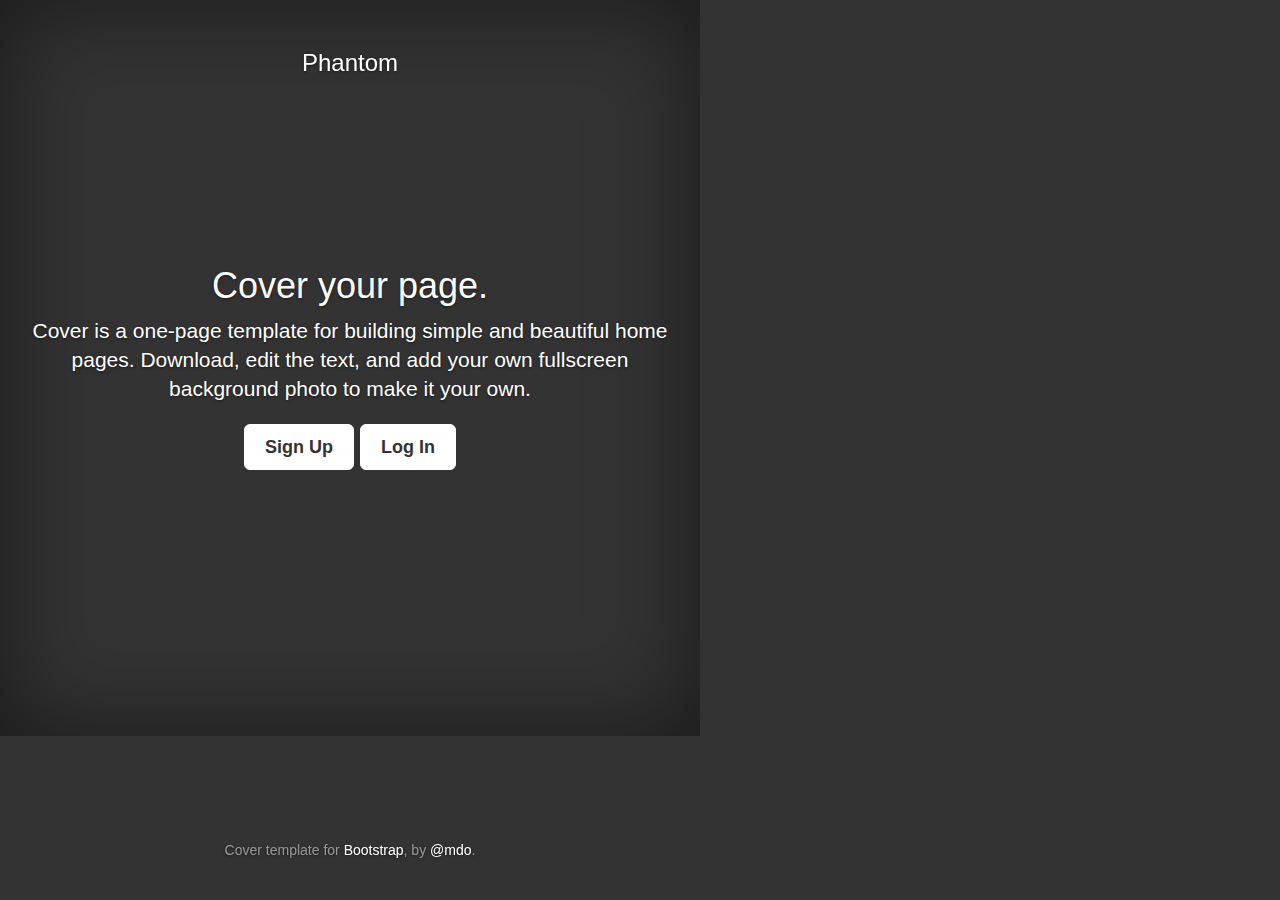
<file: demoDay/home.html>
<!DOCTYPE html>
<!-- saved from url=(0040)http://getbootstrap.com/examples/cover/# -->
<html lang="en"><head><meta http-equiv="Content-Type" content="text/html; charset=UTF-8">
    
    <meta http-equiv="X-UA-Compatible" content="IE=edge">
    <meta name="viewport" content="width=device-width, initial-scale=1">
    <!-- The above 3 meta tags *must* come first in the head; any other head content must come *after* these tags -->
    <meta name="description" content="">
    <meta name="author" content="">
    <link rel="icon" href="https://www.shareicon.net/data/128x128/2016/04/04/744742_spooky_512x512.png">

    <title>Phantom</title>

    <!-- Bootstrap core CSS -->
    <link href="./home/bootstrap.min.css" rel="stylesheet">

    <!-- IE10 viewport hack for Surface/desktop Windows 8 bug -->
    <link href="./home/ie10-viewport-bug-workaround.css" rel="stylesheet">

    <!-- Custom styles for this template -->
    <link href="./home/cover.css" rel="stylesheet">

    <!-- Just for debugging purposes. Don't actually copy these 2 lines! -->
    <!--[if lt IE 9]><script src="../../assets/js/ie8-responsive-file-warning.js"></script><![endif]-->
    <script src="./home/ie-emulation-modes-warning.js.download"></script>

    <!-- HTML5 shim and Respond.js for IE8 support of HTML5 elements and media queries -->
    <!--[if lt IE 9]>
      <script src="https://oss.maxcdn.com/html5shiv/3.7.3/html5shiv.min.js"></script>
      <script src="https://oss.maxcdn.com/respond/1.4.2/respond.min.js"></script>
    <![endif]-->
  </head>

  <body>

    <div class="site-wrapper">

      <div class="site-wrapper-inner">

        <div class="cover-container">

          <div class="masthead clearfix">
            <div class="inner">
              <h3 class="<cover-heading></cover-heading>">Phantom</h3>
              <nav>
                <!-- <ul class="nav masthead-nav">
                  <li class="active"><a href="http://getbootstrap.com/examples/cover/#">Home</a></li>
                  <li><a href="http://getbootstrap.com/examples/cover/#">Features</a></li>
                  <li><a href="http://getbootstrap.com/examples/cover/#">Contact</a></li>
                </ul> -->
              </nav>
            </div>
          </div>

          <div class="inner cover">
            <h1 class="cover-heading">Cover your page.</h1>
            <p class="lead">Cover is a one-page template for building simple and beautiful home pages. Download, edit the text, and add your own fullscreen background photo to make it your own.</p>
            <p class="lead">
              <a href="signin.html" class="btn btn-lg btn-default">Sign Up</a>
              <a href="http://getbootstrap.com/examples/cover/#" class="btn btn-lg btn-default">Log In</a>
            </p>
          </div>

          <div class="mastfoot">
            <div class="inner">
              <p>Cover template for <a href="http://getbootstrap.com/">Bootstrap</a>, by <a href="https://twitter.com/mdo">@mdo</a>.</p>
            </div>
          </div>

        </div>

      </div>

    </div>

    <!-- Bootstrap core JavaScript
    ================================================== -->
    <!-- Placed at the end of the document so the pages load faster -->
    <script src="./home/jquery.min.js.download"></script>
    <script>window.jQuery || document.write('<script src="../../assets/js/vendor/jquery.min.js"><\/script>')</script>
    <script src="./home/bootstrap.min.js.download"></script>
    <!-- IE10 viewport hack for Surface/desktop Windows 8 bug -->
    <script src="./home/ie10-viewport-bug-workaround.js.download"></script>
  

</body></html>
</file>
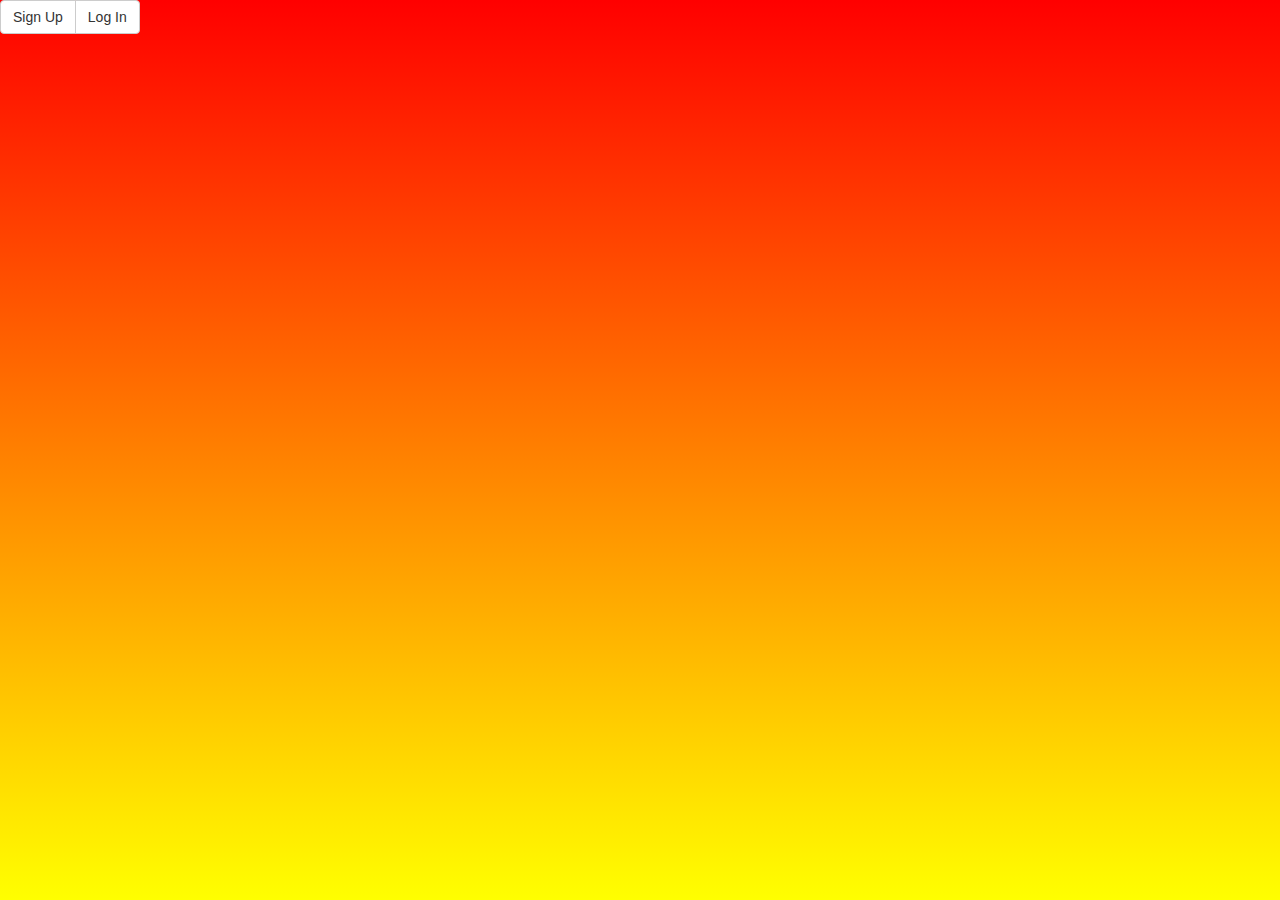
<file: demoDay/homescreen.html>
<html>  
    <head> 
        <title>LogIn/SignUp Page</title>
         <!--write.js-->
        <script src="write.js"></script>

        <!--style.css-->
        <link rel="stylesheet" href="style.css">

        <!--icon-->
        <link rel="icon" href="https://lh4.ggpht.com/G5-Femn1qforFAZTjho0DVY4oQ199oQI699IyoJUQlBgYkbZStcgOL5KEDPsUf27IcGE=w300">

        <!--bootstrap-->
        <link rel="stylesheet" href="https://maxcdn.bootstrapcdn.com/bootstrap/3.3.7/css/bootstrap.min.css">
        <script src="https://ajax.googleapis.com/ajax/libs/jquery/3.2.0/jquery.min.js"></script>
        <script src="https://maxcdn.bootstrapcdn.com/bootstrap/3.3.7/js/bootstrap.min.js"></script>

        <!--jquery-->
        <script src="https://cdnjs.cloudflare.com/ajax/libs/jquery/3.2.1/jquery.min.js"></script>

    </head>
    <body>
        <div class="btn-group" role="group" aria-label="...">
            <button type="button" class="btn btn-default">Sign Up</button>
            <button type="button" class="btn btn-default">Log In</button>
        </div>

    </body>
    </html>
</file>
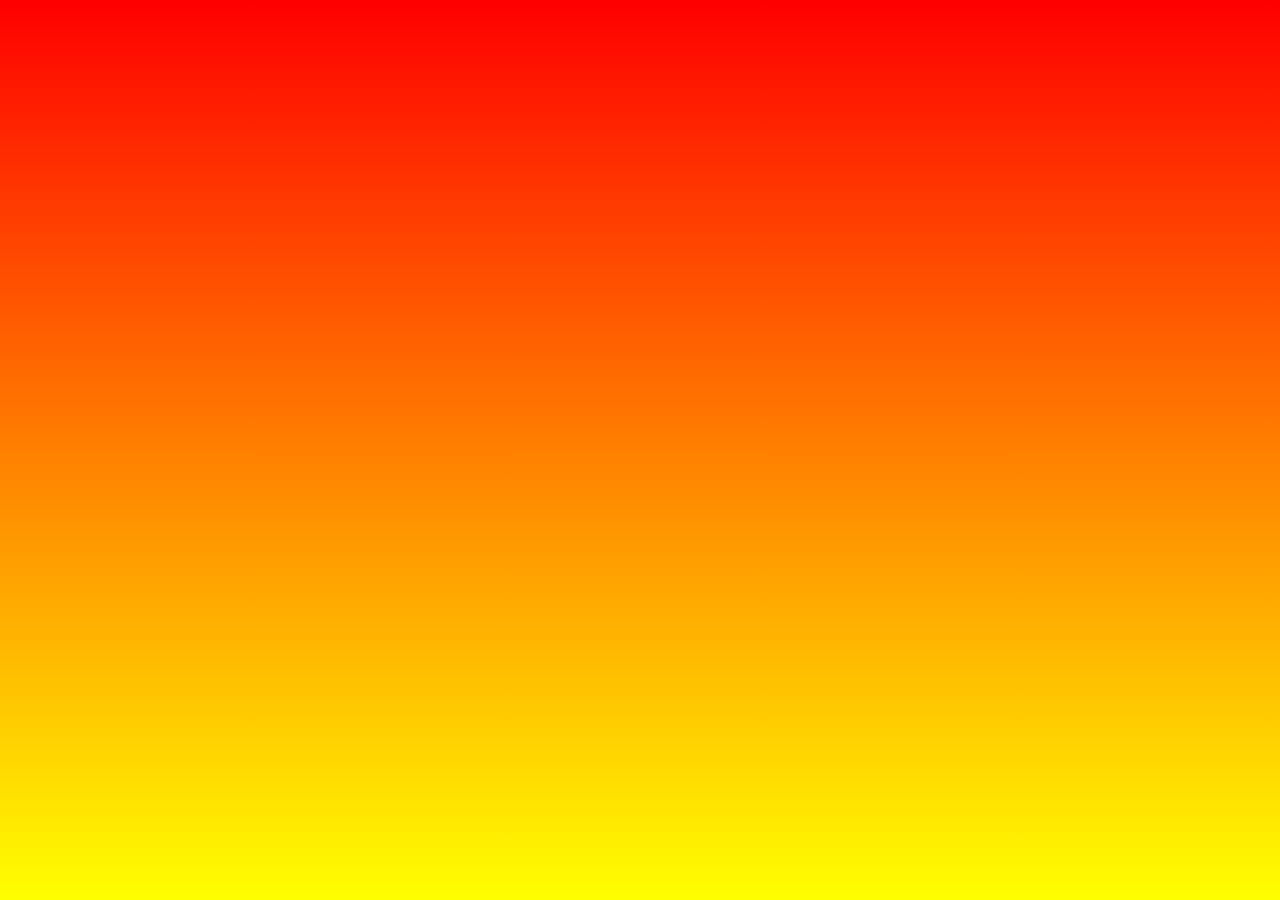
<file: demoDay/security.html>
<html>  
    <head> 
        <title>Log In Page</title>
         <!--write.js-->
        <script src="write.js"></script>

        <!--style.css-->
        <link rel="stylesheet" href="style.css">

        <!--icon-->
        <link rel="icon" href="https://lh4.ggpht.com/G5-Femn1qforFAZTjho0DVY4oQ199oQI699IyoJUQlBgYkbZStcgOL5KEDPsUf27IcGE=w300">

        <!--bootstrap-->
        <link rel="stylesheet" href="https://maxcdn.bootstrapcdn.com/bootstrap/3.3.7/css/bootstrap.min.css">
        <script src="https://ajax.googleapis.com/ajax/libs/jquery/3.2.0/jquery.min.js"></script>
        <script src="https://maxcdn.bootstrapcdn.com/bootstrap/3.3.7/js/bootstrap.min.js"></script>

        <!--jquery-->
        <script src="https://cdnjs.cloudflare.com/ajax/libs/jquery/3.2.1/jquery.min.js"></script>

    </head>
    <body>

    </body>
    </html>
</file>
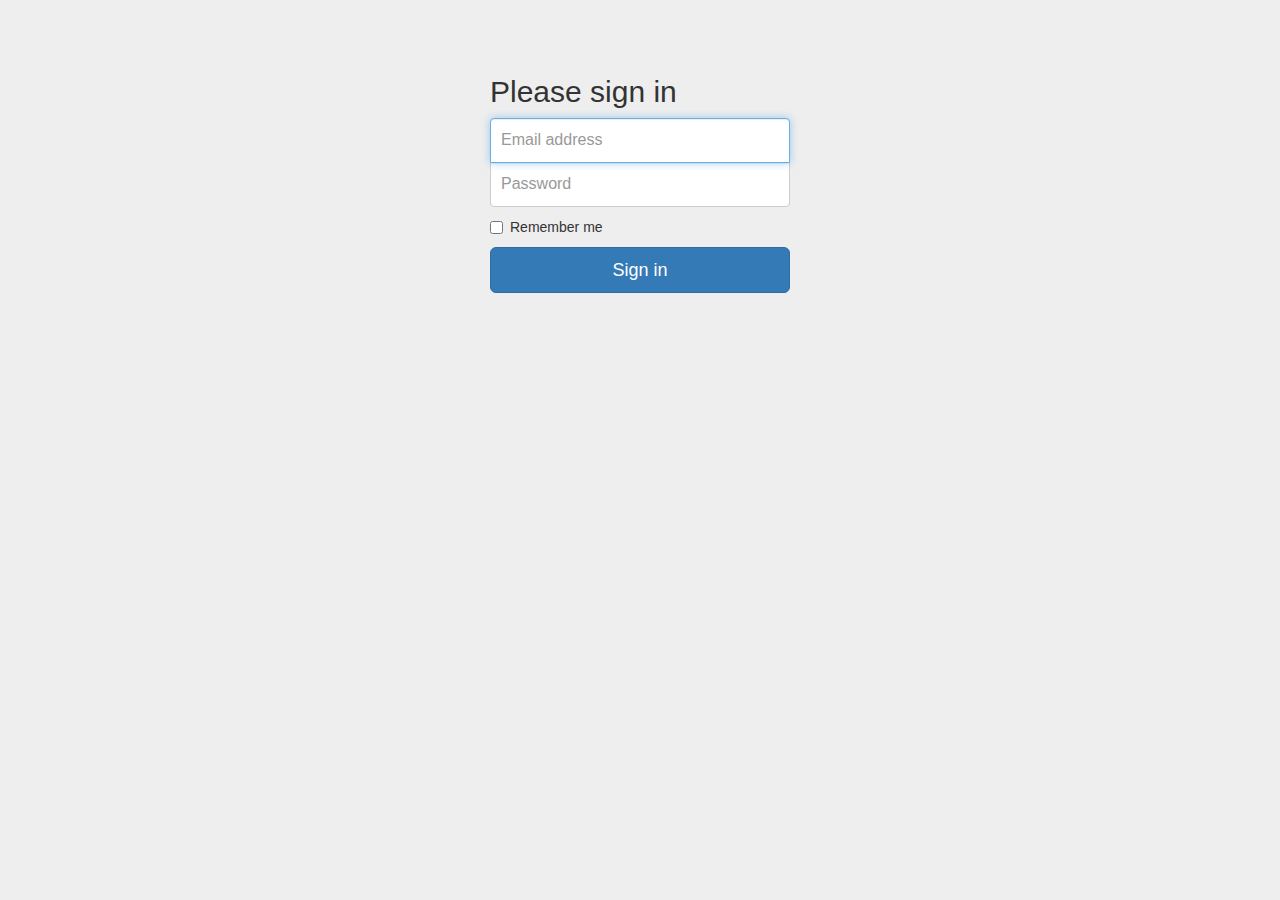
<file: demoDay/signin.html>
<!DOCTYPE html>
<!-- saved from url=(0040)http://getbootstrap.com/examples/signin/ -->
<html lang="en"><head><meta http-equiv="Content-Type" content="text/html; charset=UTF-8">
    
    <meta http-equiv="X-UA-Compatible" content="IE=edge">
    <meta name="viewport" content="width=device-width, initial-scale=1">
    <!-- The above 3 meta tags *must* come first in the head; any other head content must come *after* these tags -->
    <meta name="description" content="">
    <meta name="author" content="">
    <link rel="icon" href="http://getbootstrap.com/favicon.ico">

    <title>Signin Template for Bootstrap</title>

    <!-- Bootstrap core CSS -->
    <link href="./signin/bootstrap.min.css" rel="stylesheet">

    <!-- IE10 viewport hack for Surface/desktop Windows 8 bug -->
    <link href="./signin/ie10-viewport-bug-workaround.css" rel="stylesheet">

    <!-- Custom styles for this template -->
    <link href="./signin/signin.css" rel="stylesheet">

    <!-- Just for debugging purposes. Don't actually copy these 2 lines! -->
    <!--[if lt IE 9]><script src="../../assets/js/ie8-responsive-file-warning.js"></script><![endif]-->
    <script src="./signin/ie-emulation-modes-warning.js.download"></script>

    <!-- HTML5 shim and Respond.js for IE8 support of HTML5 elements and media queries -->
    <!--[if lt IE 9]>
      <script src="https://oss.maxcdn.com/html5shiv/3.7.3/html5shiv.min.js"></script>
      <script src="https://oss.maxcdn.com/respond/1.4.2/respond.min.js"></script>
    <![endif]-->
  </head>

  <body>

    <div class="container">

      <form class="form-signin">
        <h2 class="form-signin-heading">Please sign in</h2>
        <label for="inputEmail" class="sr-only">Email address</label>
        <input type="email" id="inputEmail" class="form-control" placeholder="Email address" required="" autofocus="">
        <label for="inputPassword" class="sr-only">Password</label>
        <input type="password" id="inputPassword" class="form-control" placeholder="Password" required="">
        <div class="checkbox">
          <label>
            <input type="checkbox" value="remember-me"> Remember me
          </label>
        </div>
        <button class="btn btn-lg btn-primary btn-block" type="submit">Sign in</button>
      </form>

    </div> <!-- /container -->


    <!-- IE10 viewport hack for Surface/desktop Windows 8 bug -->
    <script src="./signin/ie10-viewport-bug-workaround.js.download"></script>
  

</body></html>
</file>
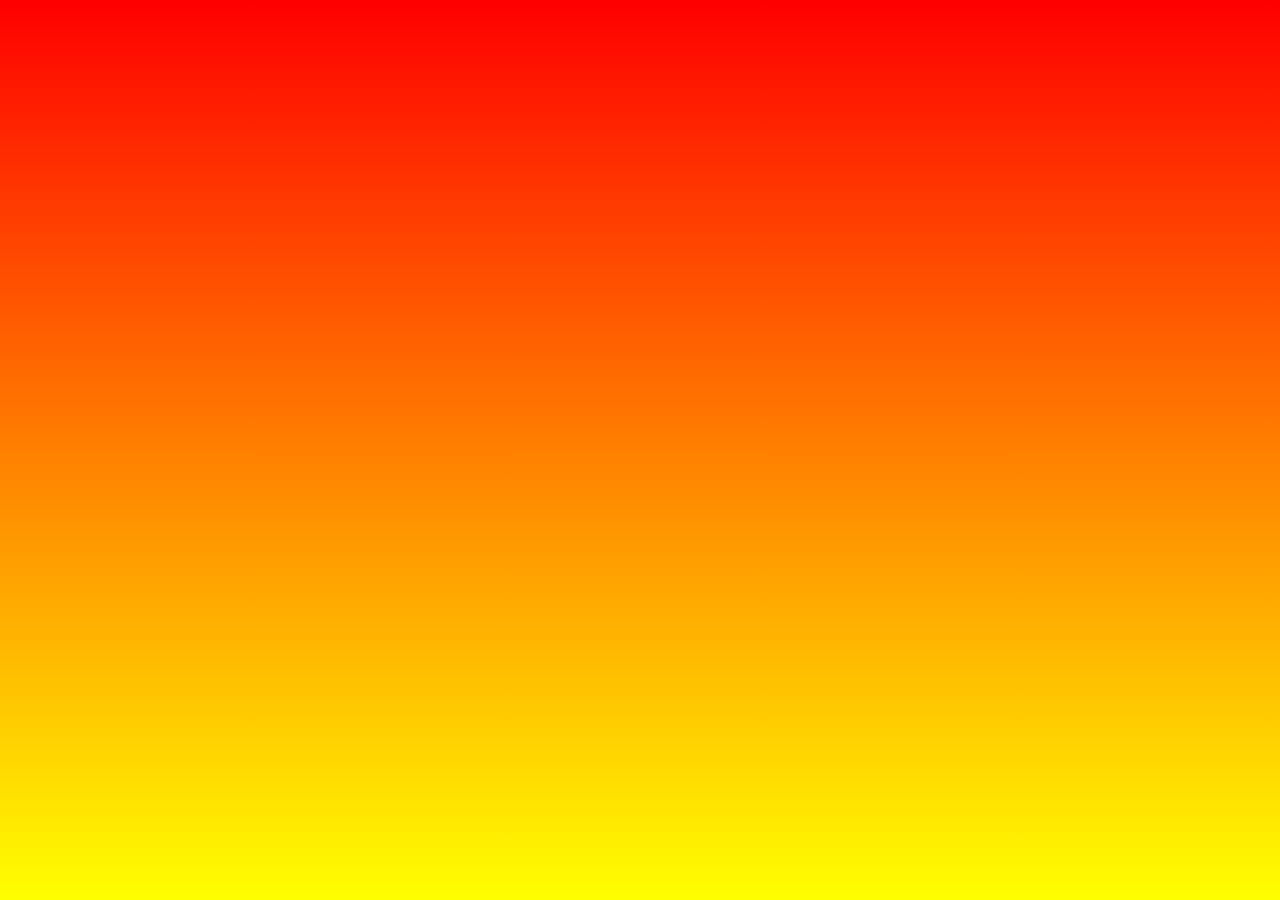
<file: demoDay/signUp.html>
<html>  
    <head> 
        <title>Sign Up Page</title>
         <!--write.js-->
        <script src="write.js"></script>

        <!--style.css-->
        <link rel="stylesheet" href="style.css">

        <!--icon-->
        <link rel="icon" href="https://lh4.ggpht.com/G5-Femn1qforFAZTjho0DVY4oQ199oQI699IyoJUQlBgYkbZStcgOL5KEDPsUf27IcGE=w300">

        <!--bootstrap-->
        <link rel="stylesheet" href="https://maxcdn.bootstrapcdn.com/bootstrap/3.3.7/css/bootstrap.min.css">
        <script src="https://ajax.googleapis.com/ajax/libs/jquery/3.2.0/jquery.min.js"></script>
        <script src="https://maxcdn.bootstrapcdn.com/bootstrap/3.3.7/js/bootstrap.min.js"></script>

        <!--jquery-->
        <script src="https://cdnjs.cloudflare.com/ajax/libs/jquery/3.2.1/jquery.min.js"></script>

    </head>
    <body>

    </body>
    </html>
</file>
<file: demoDay/home/cover.css>
/*
 * Globals
 */

/* Links */
a,
a:focus,
a:hover {
  color: #fff;
}

/* Custom default button */
.btn-default,
.btn-default:hover,
.btn-default:focus {
  color: #333;
  text-shadow: none; /* Prevent inheritance from `body` */
  background-color: #fff;
  border: 1px solid #fff;
}


/*
 * Base structure
 */

html,
body {
  height: 100%;
  background-color: #333;
  color: #fff;
  text-align: center;
  text-shadow: 0 1px 3px rgba(0,0,0,.5);
  width:414px;
  height:736px;
}

/* Extra markup and styles for table-esque vertical and horizontal centering */
.site-wrapper {

  background: url(http://akrayasolutions.com/wp-content/uploads/2015/03/bigstock-Flat-Design-Illustration-Conce-62817670.jpg) no-repeat center center fixed; 
  -webkit-background-size: cover;
  -moz-background-size: cover;
  -o-background-size: cover;
  background-size: cover;
  /* background-blend-mode: normal|multiply|screen|overlay|darken|lighten|color-dodge|saturation|color|luminosity; */
  background-blend-mode: color-dodge;
  display: table;
  /* width: 100%;
  height: 100%;*/
  width:414px;
  height:736px;
  min-height: 100%;
  -webkit-box-shadow: inset 0 0 100px rgba(0,0,0,.5);
          box-shadow: inset 0 0 100px rgba(0,0,0,.5);
}
.site-wrapper-inner {
  display: table-cell;
  vertical-align: top;
}
.cover-container {
  margin-right: auto;
  margin-left: auto;
}

/* Padding for spacing */
.inner {
  padding: 30px;
}


/*
 * Header
 */
.masthead-brand {
  margin-top: 10px;
  margin-bottom: 10px;
}

.masthead-nav > li {
  display: inline-block;
}
.masthead-nav > li + li {
  margin-left: 20px;
}
.masthead-nav > li > a {
  padding-right: 0;
  padding-left: 0;
  font-size: 16px;
  font-weight: bold;
  color: #fff; /* IE8 proofing */
  color: rgba(255,255,255,.75);
  border-bottom: 2px solid transparent;
}
.masthead-nav > li > a:hover,
.masthead-nav > li > a:focus {
  background-color: transparent;
  border-bottom-color: #a9a9a9;
  border-bottom-color: rgba(255,255,255,.25);
}
.masthead-nav > .active > a,
.masthead-nav > .active > a:hover,
.masthead-nav > .active > a:focus {
  color: #fff;
  border-bottom-color: #fff;
}

@media (min-width: 768px) {
  .masthead-brand {
    float: left;
  }
  .masthead-nav {
    float: right;
  }
}


/*
 * Cover
 */

.cover {
  padding: 0 20px;
}
.cover .btn-lg {
  padding: 10px 20px;
  font-weight: bold;
}


/*
 * Footer
 */

.mastfoot {
  color: #999; /* IE8 proofing */
  color: rgba(255,255,255,.5);
}


/*
 * Affix and center
 */

@media (min-width: 768px) {
  /* Pull out the header and footer */
  .masthead {
    position: fixed;
    top: 0;
  }
  .mastfoot {
    position: fixed;
    bottom: 0;
  }
  /* Start the vertical centering */
  .site-wrapper-inner {
    vertical-align: middle;
  }
  /* Handle the widths */
  .masthead,
  .mastfoot,
  .cover-container {
    width: 100%; /* Must be percentage or pixels for horizontal alignment */
  }
}

@media (min-width: 992px) {
  .masthead,
  .mastfoot,
  .cover-container {
    width: 700px;
  }
}
</file>
<file: demoDay/style.css>
body{ 
    background: linear-gradient(red, yellow);
}
</file>
<file: demoDay/signin/signin.css>
body {
  padding-top: 40px;
  padding-bottom: 40px;
  background-color: #eee;
}

.form-signin {
  max-width: 330px;
  padding: 15px;
  margin: 0 auto;
}
.form-signin .form-signin-heading,
.form-signin .checkbox {
  margin-bottom: 10px;
}
.form-signin .checkbox {
  font-weight: normal;
}
.form-signin .form-control {
  position: relative;
  height: auto;
  -webkit-box-sizing: border-box;
     -moz-box-sizing: border-box;
          box-sizing: border-box;
  padding: 10px;
  font-size: 16px;
}
.form-signin .form-control:focus {
  z-index: 2;
}
.form-signin input[type="email"] {
  margin-bottom: -1px;
  border-bottom-right-radius: 0;
  border-bottom-left-radius: 0;
}
.form-signin input[type="password"] {
  margin-bottom: 10px;
  border-top-left-radius: 0;
  border-top-right-radius: 0;
}
</file>
<file: demoDay/home/ie10-viewport-bug-workaround.css>
/*!
 * IE10 viewport hack for Surface/desktop Windows 8 bug
 * Copyright 2014-2015 Twitter, Inc.
 * Licensed under MIT (https://github.com/twbs/bootstrap/blob/master/LICENSE)
 */

/*
 * See the Getting Started docs for more information:
 * http://getbootstrap.com/getting-started/#support-ie10-width
 */
@-ms-viewport     { width: device-width; }
@-o-viewport      { width: device-width; }
@viewport         { width: device-width; }
</file>
<file: demoDay/signin/ie10-viewport-bug-workaround.css>
/*!
 * IE10 viewport hack for Surface/desktop Windows 8 bug
 * Copyright 2014-2015 Twitter, Inc.
 * Licensed under MIT (https://github.com/twbs/bootstrap/blob/master/LICENSE)
 */

/*
 * See the Getting Started docs for more information:
 * http://getbootstrap.com/getting-started/#support-ie10-width
 */
@-ms-viewport     { width: device-width; }
@-o-viewport      { width: device-width; }
@viewport         { width: device-width; }
</file>
